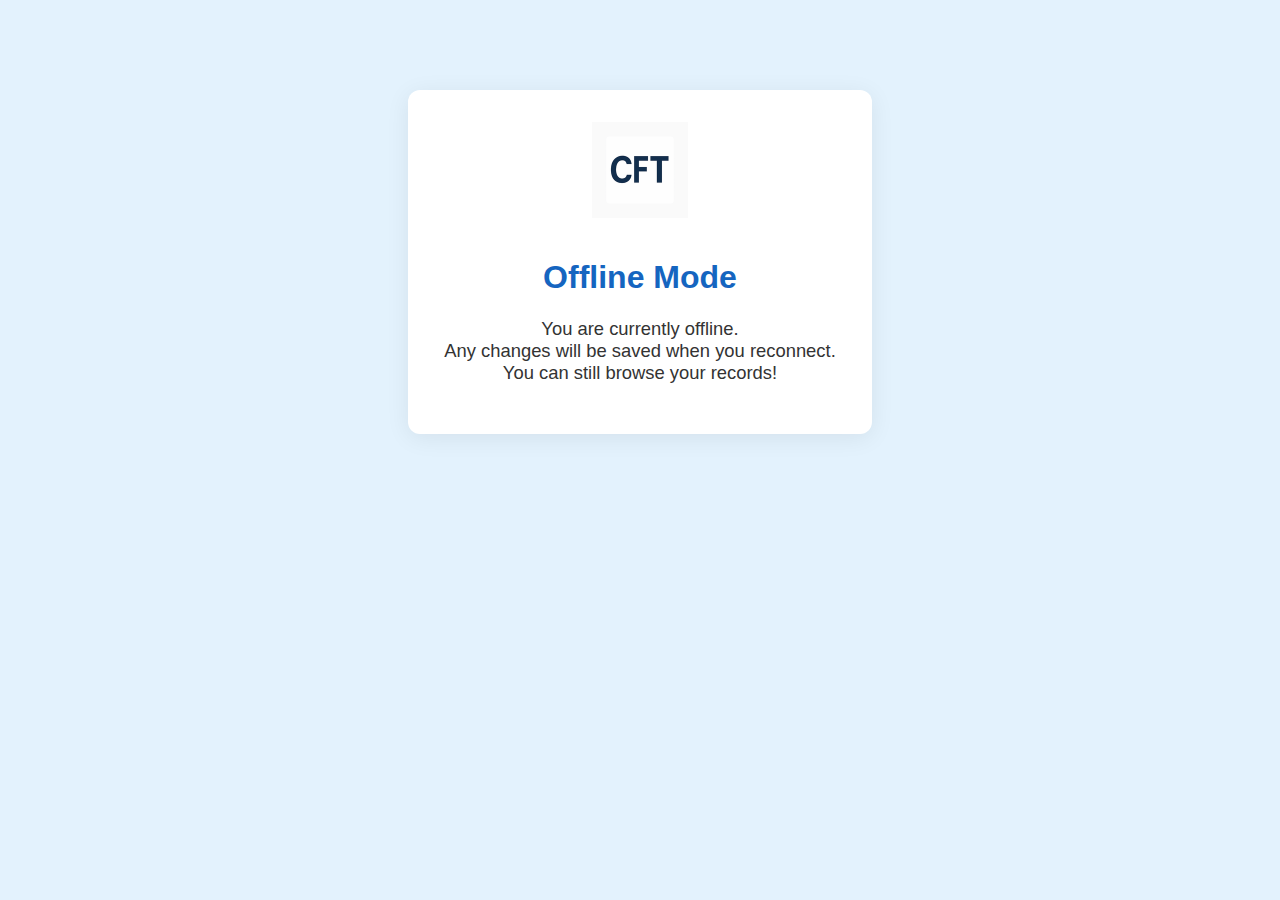
<file: offline.html>
<!DOCTYPE html>
<html lang="en">
<head>
  <meta charset="UTF-8" />
  <meta name="viewport" content="width=device-width, initial-scale=1.0"/>
  <title>Court File Tracker – Offline</title>
  <style>
    body { background: #e3f2fd; color: #333; text-align: center; font-family: Arial, sans-serif; margin: 0; }
    .offline-container { max-width: 400px; margin: 10vh auto; padding: 2em; background: #fff; border-radius: 12px; box-shadow: 0 4px 24px rgba(0,0,0,0.07); }
    img { width: 96px; margin-bottom: 1em; }
    h1 { font-size: 2em; color: #1565c0; }
    p { font-size: 1.15em; }
  </style>
</head>
<body>
  <div class="offline-container">
    <img src="icon-192.png" alt="Court File Tracker">
    <h1>Offline Mode</h1>
    <p>You are currently offline.<br />Any changes will be saved when you reconnect.<br />You can still browse your records!</p>
  </div>
</body>
</html>
</file>
